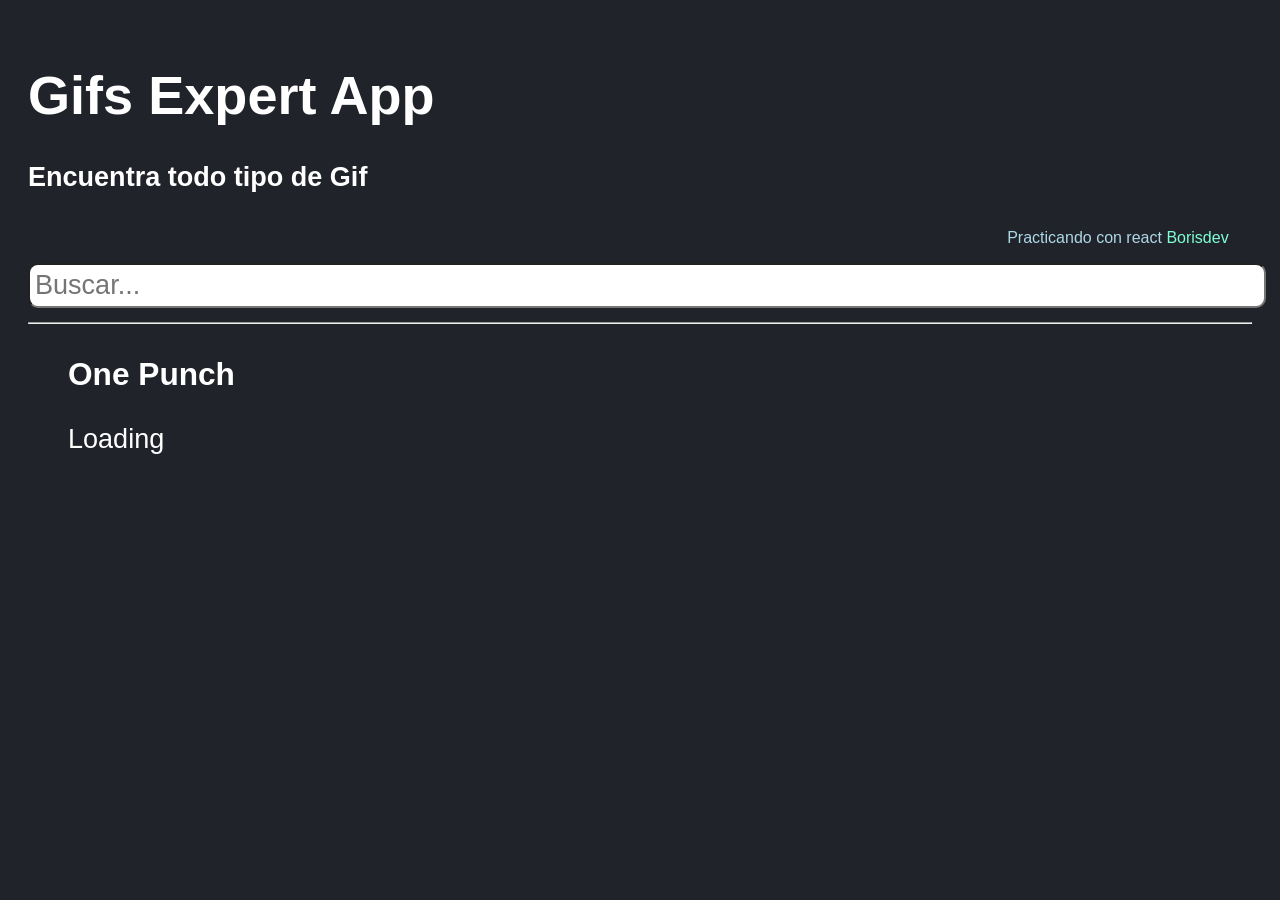
<file: docs/index.html>
<!doctype html>
<html lang="en">

<head>
    <meta charset="utf-8" />
    <link rel="icon" href="./favicon.ico" />
    <meta name="viewport" content="width=device-width,initial-scale=1" />
    <meta name="theme-color" content="#000000" />
    <meta name="description" content="Web site created using create-react-app" />
    <link rel="apple-touch-icon" href="./logo192.png" />
    <link rel="manifest" href="./manifest.json" />
    <link rel="stylesheet" href="https://cdnjs.cloudflare.com/ajax/libs/animate.css/4.1.1/animate.min.css" />
    <title>Gifs Expert App</title>
    <link href="./static/css/main.31b2fbce.chunk.css" rel="stylesheet">
</head>

<body><noscript>You need to enable JavaScript to run this app.</noscript>
    <div id="root"></div>
    <script>!function (e) { function r(r) { for (var n, p, f = r[0], i = r[1], l = r[2], c = 0, s = []; c < f.length; c++)p = f[c], Object.prototype.hasOwnProperty.call(o, p) && o[p] && s.push(o[p][0]), o[p] = 0; for (n in i) Object.prototype.hasOwnProperty.call(i, n) && (e[n] = i[n]); for (a && a(r); s.length;)s.shift()(); return u.push.apply(u, l || []), t() } function t() { for (var e, r = 0; r < u.length; r++) { for (var t = u[r], n = !0, f = 1; f < t.length; f++) { var i = t[f]; 0 !== o[i] && (n = !1) } n && (u.splice(r--, 1), e = p(p.s = t[0])) } return e } var n = {}, o = { 1: 0 }, u = []; function p(r) { if (n[r]) return n[r].exports; var t = n[r] = { i: r, l: !1, exports: {} }; return e[r].call(t.exports, t, t.exports, p), t.l = !0, t.exports } p.m = e, p.c = n, p.d = function (e, r, t) { p.o(e, r) || Object.defineProperty(e, r, { enumerable: !0, get: t }) }, p.r = function (e) { "undefined" != typeof Symbol && Symbol.toStringTag && Object.defineProperty(e, Symbol.toStringTag, { value: "Module" }), Object.defineProperty(e, "__esModule", { value: !0 }) }, p.t = function (e, r) { if (1 & r && (e = p(e)), 8 & r) return e; if (4 & r && "object" == typeof e && e && e.__esModule) return e; var t = Object.create(null); if (p.r(t), Object.defineProperty(t, "default", { enumerable: !0, value: e }), 2 & r && "string" != typeof e) for (var n in e) p.d(t, n, function (r) { return e[r] }.bind(null, n)); return t }, p.n = function (e) { var r = e && e.__esModule ? function () { return e.default } : function () { return e }; return p.d(r, "a", r), r }, p.o = function (e, r) { return Object.prototype.hasOwnProperty.call(e, r) }, p.p = "/"; var f = this["webpackJsonpgif-expert-app"] = this["webpackJsonpgif-expert-app"] || [], i = f.push.bind(f); f.push = r, f = f.slice(); for (var l = 0; l < f.length; l++)r(f[l]); var a = i; t() }([])</script>
    <script src="./static/js/2.3b218dcc.chunk.js"></script>
    <script src="./static/js/main.e2a7983c.chunk.js"></script>
</body>

</html>
</file>
<file: docs/static/css/main.31b2fbce.chunk.css>
body,html{color:#fff;background-color:#21232a;font-family:Helvetica,Arial,sans-serif}body,button,html{font-size:1.3rem;padding:10px}button{background-color:coral;border:0;cursor:pointer;border-radius:5px;margin:5px}button:hover{background-color:#e9967a}input{width:100%;font-size:1.3rem;color:grey;border-radius:10px;padding:5px}a{text-decoration:none;color:#7fffd4}.subtitle{color:#add8e6;font-size:16px;margin-left:80%}.card{align-content:center;border:2px solid grey;border-radius:6;margin:7px;overflow:hidden;width:-webkit-max-content;width:-moz-max-content;width:max-content}.card p{padding:5px;text-align:center;font-size:14px}.card img{height:240px}.card-grid{display:flex;flex-wrap:wrap}
/*# sourceMappingURL=main.31b2fbce.chunk.css.map */
</file>
